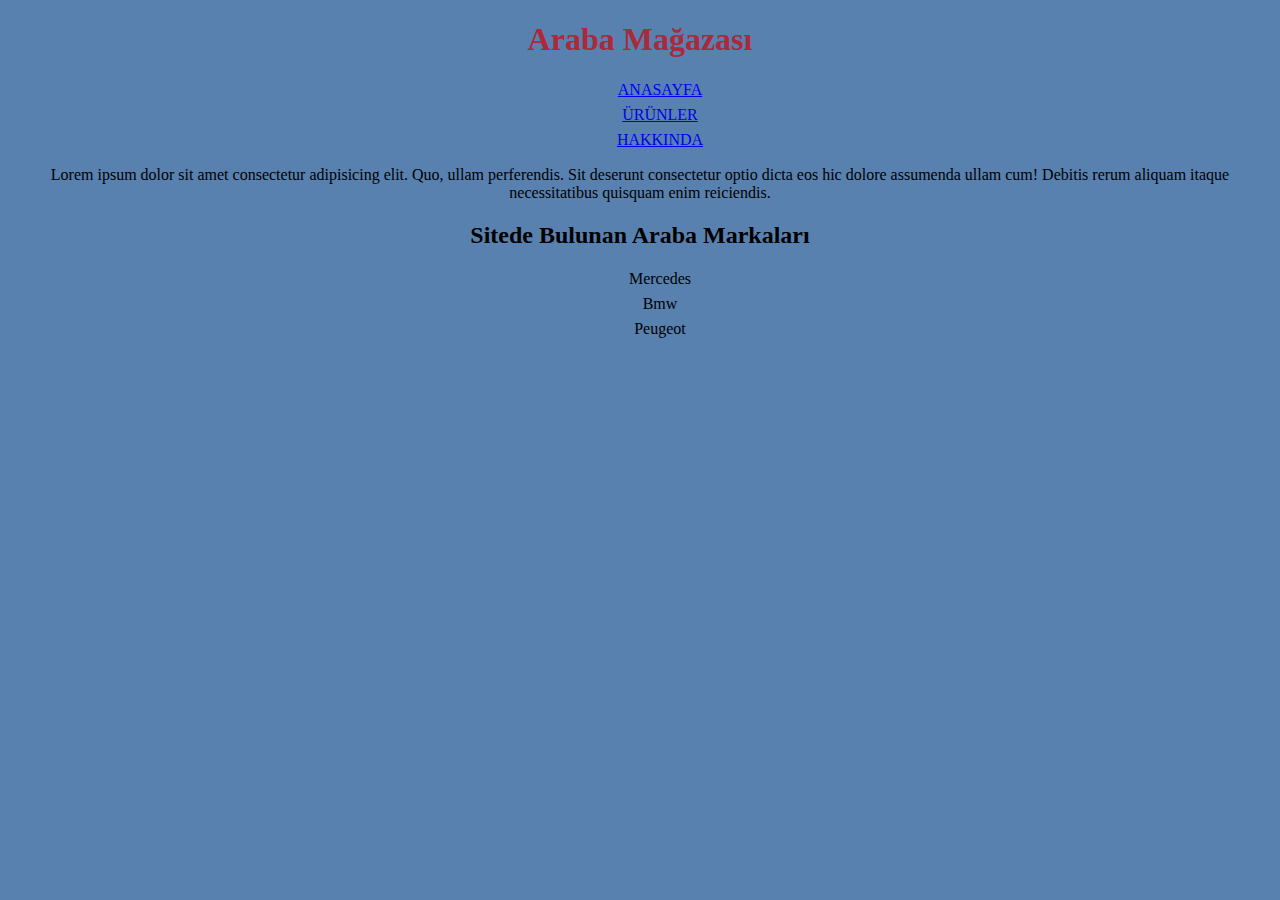
<file: index.html>
<!DOCTYPE html>
<html lang="tr">
<head>
    <meta charset="UTF-8">
    <meta http-equiv="X-UA-Compatible" content="IE=edge">
    <meta name="viewport" content="width=device-width, initial-scale=1.0">
    <title>Document</title>
    <link rel="stylesheet" type="" href="style.css">
</head>
<body>
    <h1>Araba Mağazası</h1>
    <ul>
        <li><a href=”#”>ANASAYFA</a></li>
        <li><a href= urunler.html>ÜRÜNLER</li>
        <li><a href= hakkinda.html>HAKKINDA</a></li>
        </ul>
        <p>Lorem ipsum dolor sit amet consectetur adipisicing elit. Quo, ullam perferendis. Sit deserunt consectetur optio dicta eos hic dolore assumenda ullam cum! Debitis rerum aliquam itaque necessitatibus quisquam enim reiciendis.</p>
      <div class="araba">
        <h2>Sitede Bulunan Araba Markaları</h2>
      <ul>
        <li>Mercedes</li>
        <li>Bmw</li>
        <li>Peugeot</li>
      </ul>
    </div>
    </body>
</html>
</file>
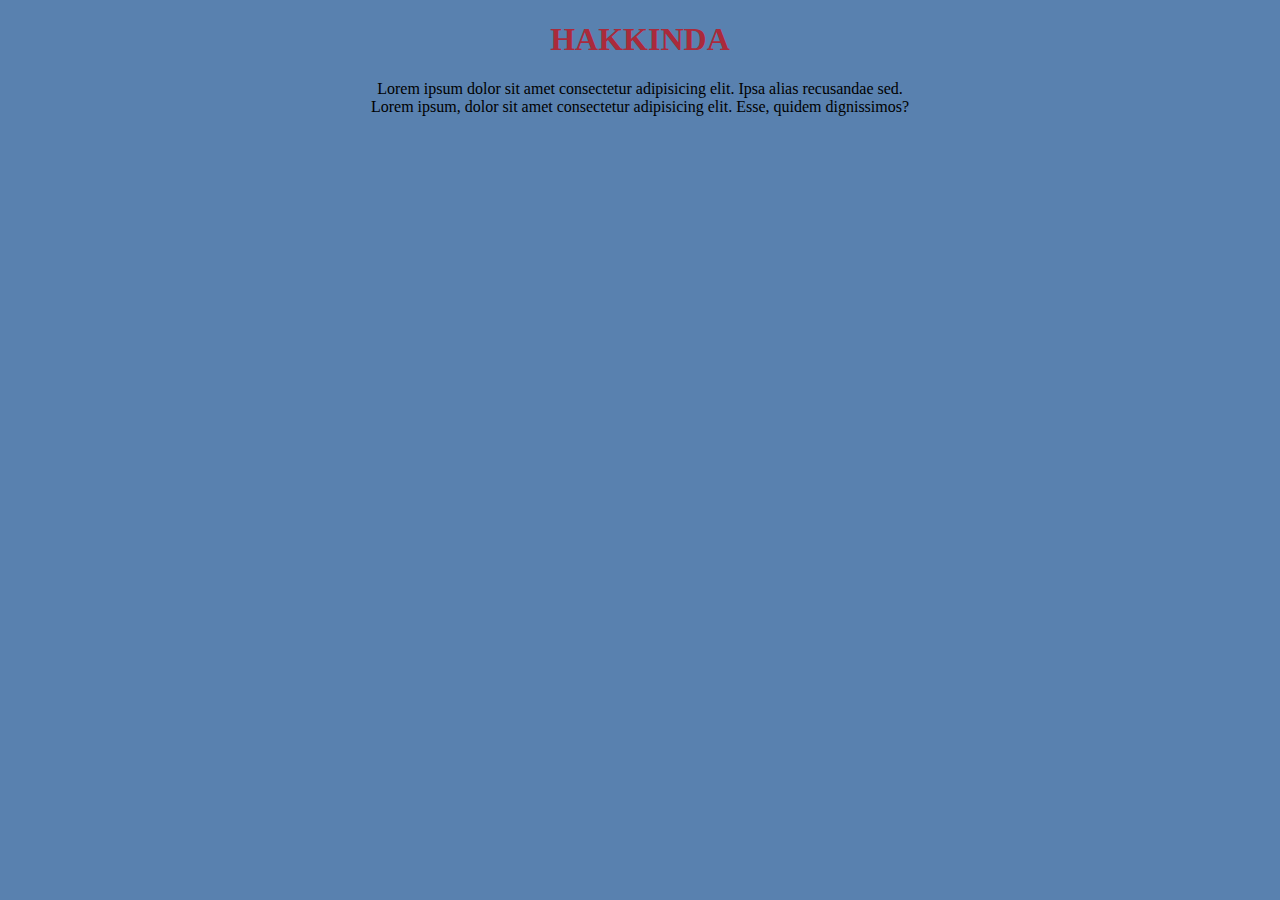
<file: hakkinda.html>
<!DOCTYPE html>
<html lang="tr">
<head>
    <meta charset="UTF-8">
    <meta http-equiv="X-UA-Compatible" content="IE=edge">
    <meta name="viewport" content="width=device-width, initial-scale=1.0">
    <title>Hakkında</title>
    <link rel="stylesheet" type="" href="style.css">
</head>
<body>
    <h1>HAKKINDA</h1>
    <p>Lorem ipsum dolor sit amet consectetur adipisicing elit. Ipsa alias recusandae sed.<br>
    Lorem ipsum, dolor sit amet consectetur adipisicing elit. Esse, quidem dignissimos?<br>
    </p>
</body>
</html>
</file>
<file: style.css>
*{
    background: rgb(89, 129, 175);
}

h1 {
      text-align: center;
      color: rgb(170, 42, 59);
}
ul{
    list-style: none;
    padding-right: 0;
    margin: 0 auto;
    
}

ul li{
    display:block;
    text-align: center;
    margin: 5px;
    padding: 1px;
    position: center;
    
}
.h2{
    text-align: center;
}
.araba{
    text-align: center;

}
p{
    text-align: center;
}
.arabafoto{
    text-align: center;
}
</file>
